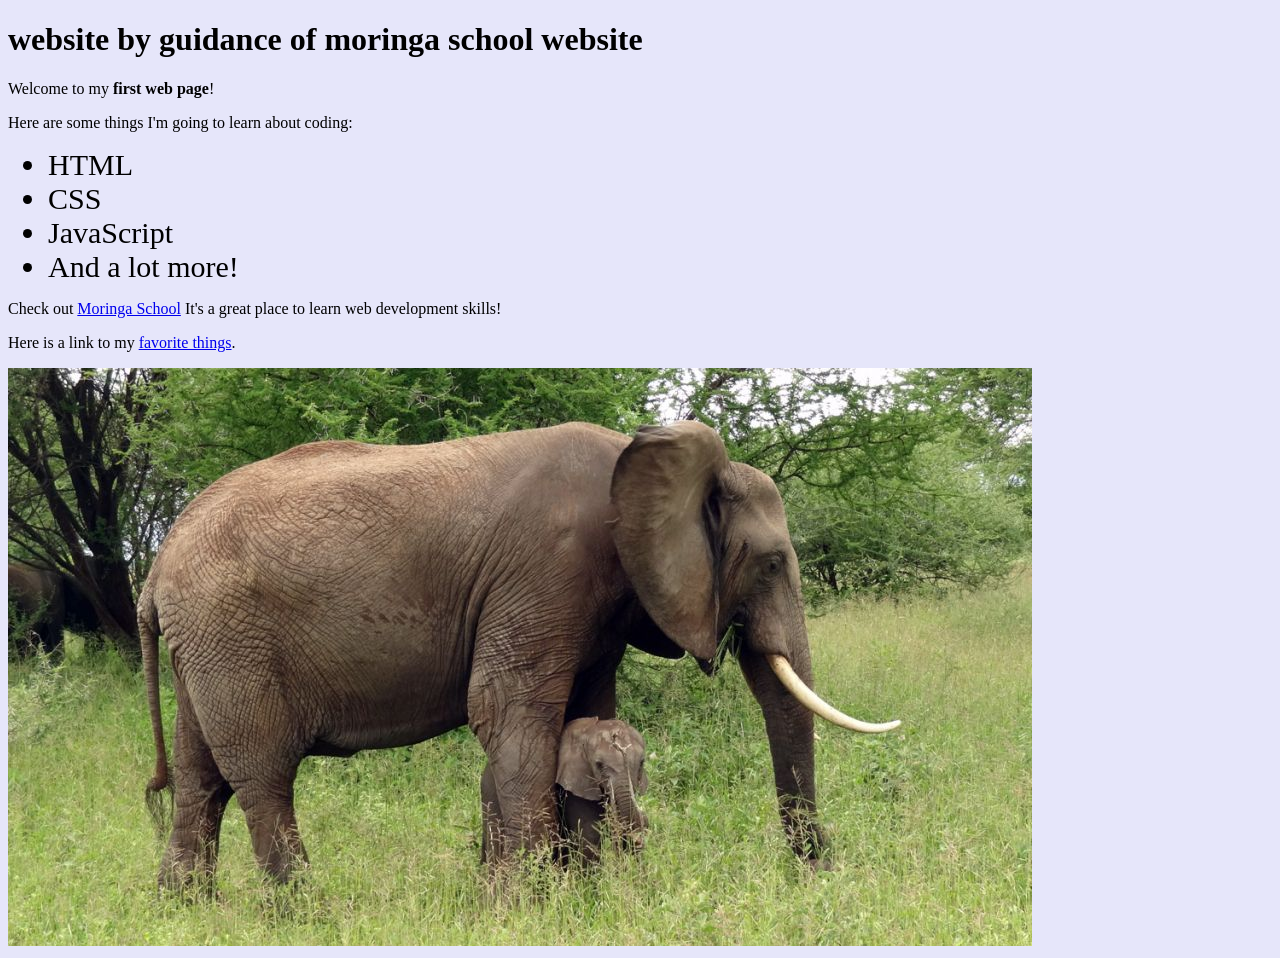
<file: index.html>
<!DOCTYPE html>
<html>
  <head>
    <title>My first webpage!</title>
   <link href="css/file.css" type="text/css" rel="stylesheet">
  </head>
  <body>
    <h1>website by guidance of moringa school website</h1>
    <p>Welcome to my <strong>first web page</strong>!</p>
    <p>Here are some things I'm going to learn about coding:</p>
    <ul>
      <li>HTML</li>
      <li>CSS</li>
      <li>JavaScript</li>
      <li>And a lot more!</li>
    </ul>

    <p>Check out <a href="http://moringaschool.com/">Moringa School</a> 
      It's a great place to learn web development skills!</p>
      
    <p>Here is a link to my <a href="my-favority-things.html">favorite things</a>.</p>
    <img src="image/elephant.jpg" alt="elephant image">
  </body>
</html>
</file>
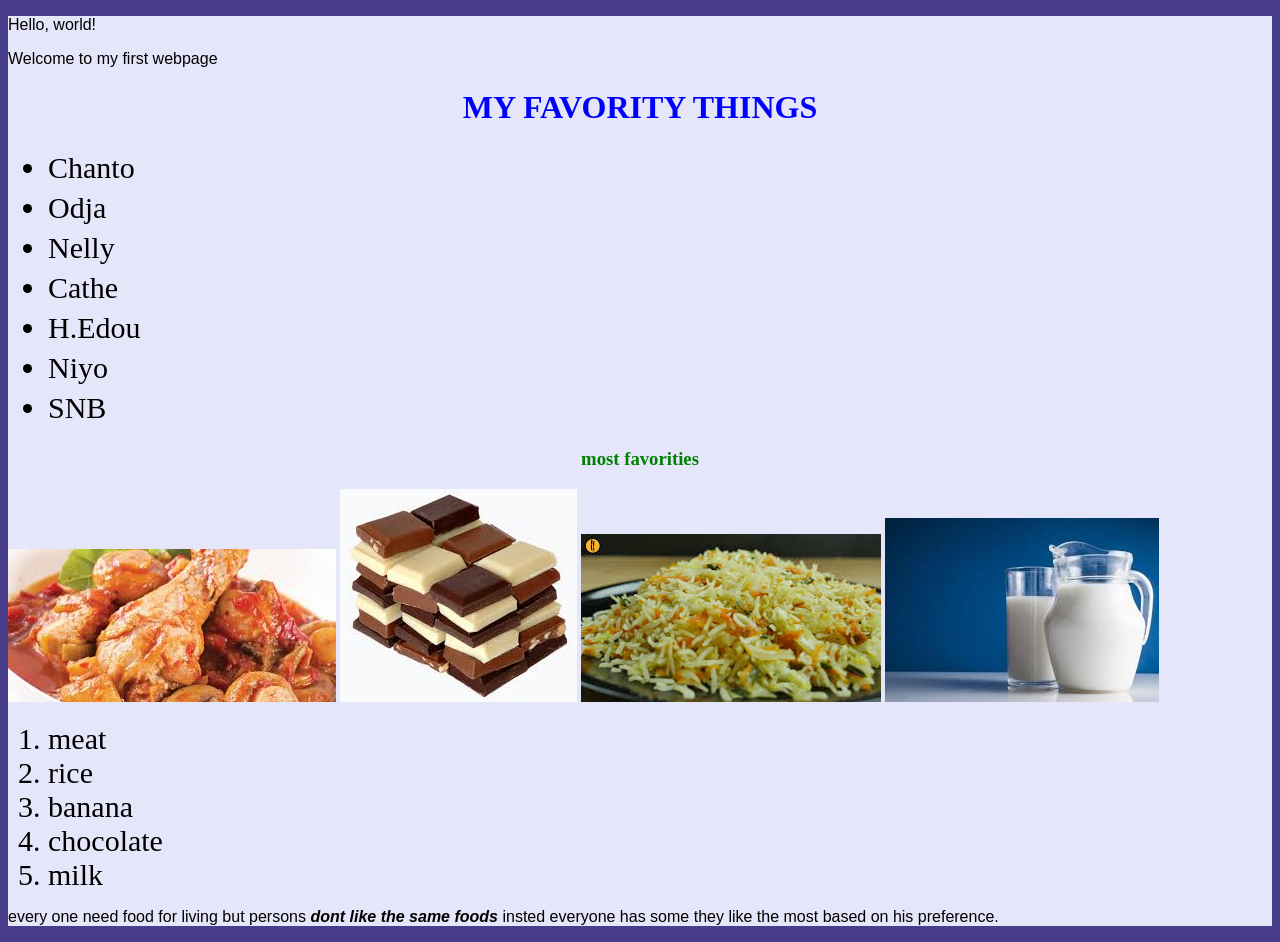
<file: my-favority-things.html>
<!DOCTYPE html>
<html>
  <head>
    <title>My first webpage!</title>
    <link href="css/style.css" type="text/css" rel="stylesheet">
    <link href="css/file.css" type="text/css" rel="stylesheet">
  </head>
  <body>
    <p>Hello, world!</p>
    <p>Welcome to my first webpage</p>
    <h1>MY FAVORITY THINGS</h1>

    <ul>
      <li>Chanto</li>
      <li>Odja</li>
      <li>Nelly</li>
      <li>Cathe</li>
      <li>H.Edou</li>
      <li>Niyo</li>
      <li> SNB</li>
    </ul>
    <h3>most favorities</h3>
    <!-- <p>meat</p> -->
    <img src="image/meat.jpeg">
    <!-- <p>chocolate</p> -->
    <img src="image/chocolate.jpeg">
    <!-- <p>rice</p> -->
    <img src="image/rice.jpeg">
    <!-- <p>Milj</p> -->
    <img src="image/milk.jpeg">
    <ol>
      <li>meat</li>
      <li>rice</li>
      <li>banana</li>
      <li>chocolate</li>
      <li>milk</li>
    </ol>
    <p>every one need food for living but persons <strong>dont like the same foods</strong>
    insted everyone has some they <em>like the most</em> based on his preference.</p>
  </body>
</html>
</file>
<file: css/file.css>
ul{
  font-family: Cambria, Cochin, Georgia, Times, 'Times New Roman', serif;
  display:relative;
  left:20%;
}
li{
  font-size:30px;
}
body{
  background-color:#E6E6FA;
}
</file>
<file: css/style.css>
h1{
  color:blue;
  text-align: center;
  color: #0000ff;
}

h3 {
  color: green;
  font-style: normal;
  text-align: center;
}
p {
  font-family: sans-serif;
}
ul {
  line-height: 40px;
  font-size: 20px
}
html{
  background-color:#483D8B;
}
strong{
  font-style: italic;
}
em{
  font-size: 24px bold;
   font-style: inherit 
  }
</file>
